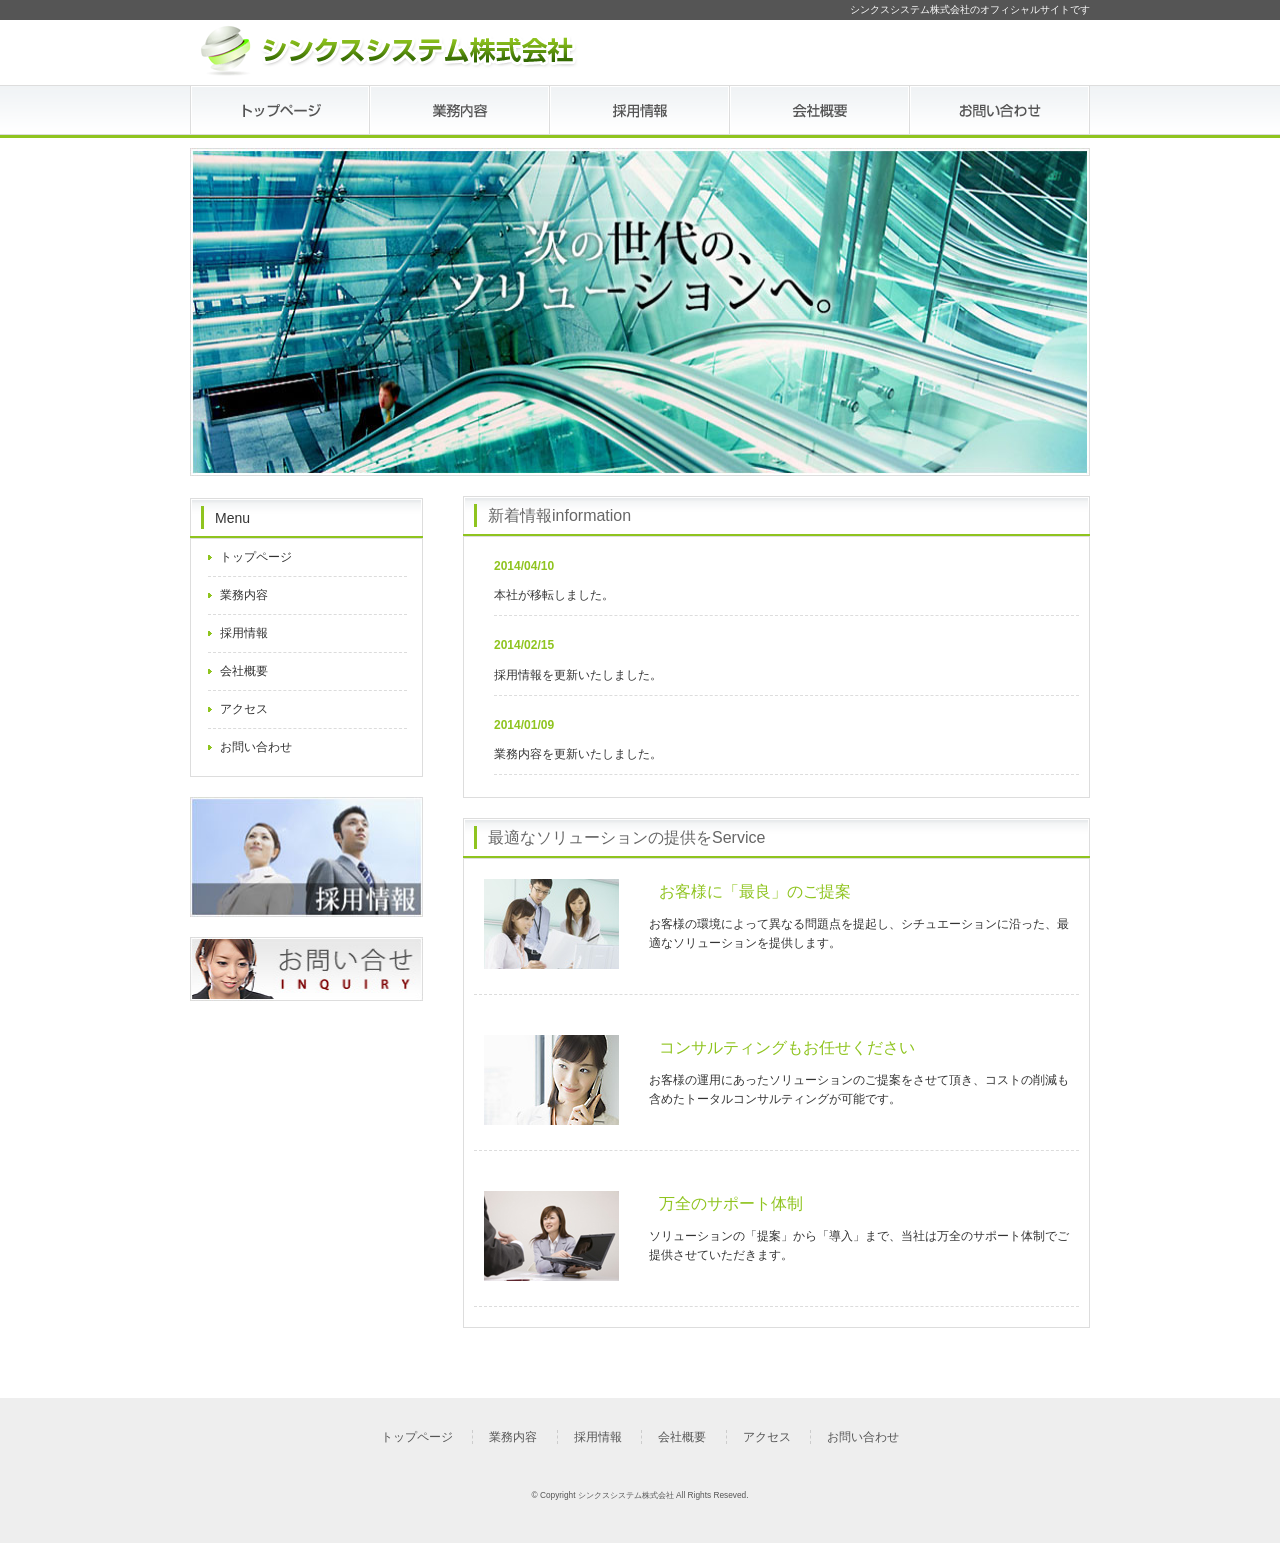
<file: execise/index.html>
<!DOCTYPE html>
<html lang="en">

<head>
    <meta charset="UTF-8">
    <meta name="viewport" content="width=device-width, initial-scale=1.0">
    <title>シンクスシステム株式会社</title>
    <meta name="Description" content="シンクスシステム株式会社のオフィシャルサイトです。">
    <meta name="Keywords" content="シンクスシステム株式会社">
    <link rel="stylesheet" href="css/reset.css">
    <link rel="stylesheet" href="css/common.css">
</head>

<body>
    <!-- -----div開始 idはwrapper----- -->
    <div id="wrapper">
        <header>
            <h1>シンクスシステム株式会社のオフィシャルサイトです</h1>
            <p><a href="index.html"><img src="images/logo.png" alt="シンクスシステム株式会社" width="400" height="60"></a></p>
            <!-- -----nav開始 idはglobal_navi　・　a要素にid属性----- -->
            <nav id="global_navi">
                <ul>
                    <li><a href="index.html" id="home">トップページ</a></li>
                    <li><a href="works.html" id="works">業務内容</a></li>
                    <li><a href="recruit.html" id="recruit">採用情報</a></li>
                    <li><a href="company.html" id="company">会社概要</a></li>
                    <li><a href="contact.html" id="contact">お問い合わせ</a></li>
                </ul>
            </nav>
            <!-- -----/nav id="global_navi"終了----- -->
        </header>
        <!-- -----div開始 idはmain_visual----- -->
        <div id="main_visual">
            <h2><img src="images/main_visual.jpg" alt="お客様に「最良」をご提案。" width="900" height="328"></h2>
        </div>
        <!-- -----/div id="はmain_visual"終了----- -->
        <main>
            <!-- ------infomationをspan要素で囲む----- -->
            <h3>新着情報information</h3>
            <!-- -----div開始 classはmain_contents----- -->
            <div class="main_contents">
                <dl>
                    <dt>2014/04/10</dt>
                    <dd>本社が移転しました。</dd>
                    <dt>2014/02/15</dt>
                    <dd>採用情報を更新いたしました。</dd>
                    <dt>2014/01/09</dt>
                    <dd>業務内容を更新いたしました。</dd>
                    <dt>2013/12/20</dt>
                    <dd>会社概要を更新いたしました。</dd>
                    <dt>2014/10/18</dt>
                    <dd>ウェブサイトをリニューアルいたしました。</dd>
                </dl>
            </div>
            <!-- -----/div class="main_contents"終了----- -->
            <!-- ------h3　Serviceテキストをspan要素で囲む------ -->
            <h3>最適なソリューションの提供をService</h3>
            <!-- -----article開始----- -->
            <article>
                <!-- -----section①開始----- -->
                <section>
                    <!-- -----div開始 classはservice----- -->
                    <div class="service">
                        <h4>お客様に「最良」のご提案</h4>
                        <p>お客様の環境によって異なる問題点を提起し、シチュエーションに沿った、最適なソリューションを提供します。</p>
                    </div>
                    <!-- -----/div class="service"終了----- -->
                    <!-- -----下記のｐ要素 classはservice_pic----- -->
                    <p class="service_pic"><img src="images/photom1.jpg" alt="「安心」「親切」「迅速」 
                に対応" width="135" height="90"></p>
                </section>
                <!-- -----/section①終了-----
<!-- -----section②開始----- -->
                <section>
                    <!-- -----div開始 classはservice----- -->
                    <div class="service">
                        <h4>コンサルティングもお任せください</h4>
                        <p>お客様の運用にあったソリューションのご提案をさせて頂き、コストの削減も含めたトータルコンサルティングが可能です。</p>
                    </div>
                    <!-- -----/div class="service"終了----- -->
                    <!-- -----下記のｐ要素 classはservice_pic----- -->
                    <p class="service_pic"><img src="images/photom2.jpg" alt="もっと「快適」に、コ 
                ストも削減" width="135" height="90"></p>
                </section>
                <!-- -----/section②終了-----
<!-- -----section③開始----- -->
                <section>
                    <!-- -----div開始 classはservice----- -->
                    <div class="service">
                        <h4>万全のサポート体制</h4>
                        <p>ソリューションの「提案」から「導入」まで、当社は万全のサポート体制でご提供させていただきます。</p>
                    </div>
                    <!-- -----/div class="service"終了----- -->
                    <!-- -----下記のｐ要素 classはservice_pic----- -->
                    <p class="service_pic"><img src="images/photom3.jpg" alt="万全のサポート体制" width="135" height="90"></p>
                </section>
                <!-- -----/section③終了----- -->
            </article>
            <!-- -----/article終了----- -->
        </main>
        <!-- -----div開始　idはsidebar----- -->
        <div id="sidebar">
            <h3>Menu</h3>
            <!-- -----nav開始 idはlocal_navi----- -->
            <nav id="local_navi">
                <ul>
                    <li><a href="index.html">トップページ</a></li>
                    <li><a href="works.html">業務内容</a></li>
                    <li><a href="recruit.html">採用情報</a></li>
                    <li><a href="company.html">会社概要</a></li>
                    <li><a href="company.html">アクセス</a></li>
                    <li><a href="contact.html">お問い合わせ</a></li>
                </ul>
            </nav>
            <!-- -----/nav id="local_navi"終了-----
    -----aside開始----- -->
            <aside>
                <p><a href="recruit.html"><img src="images/side_banner1_df.jpg" alt="採用情報" width="233" height="120"></a>
                </p>
                <p><a href="contact.html"><img src="images/side_banner2_df.jpg" alt="お問い合わせ" width="233"
                            height="64"></a></p>
            </aside>
            <!-- -----/aside終了----- -->
            <!-- -----/div id="sidebar"終了----- -->
        </div>
        <!-- -----/div id="wrapper"終了----- -->
    </div>
    <footer>
        <ul>
            <li><a href="index.html">トップページ</a></li>
            <li><a href="works.html">業務内容</a></li>
            <li><a href="recruit.html">採用情報</a></li>
            <li><a href="company.html">会社概要</a></li>
            <li><a href="company.html">アクセス</a></li>
            <li><a href="contact.html">お問い合わせ</a></li>
        </ul>
        <!-- -----下記のｐ要素 idはcopy----- -->
        <p id="copy"><small>&copy; Copyright シンクスシステム株式会社 All Rights Reseved.</small></p>
    </footer>
    <!-- / フッター -->
</body>

</html>
</file>
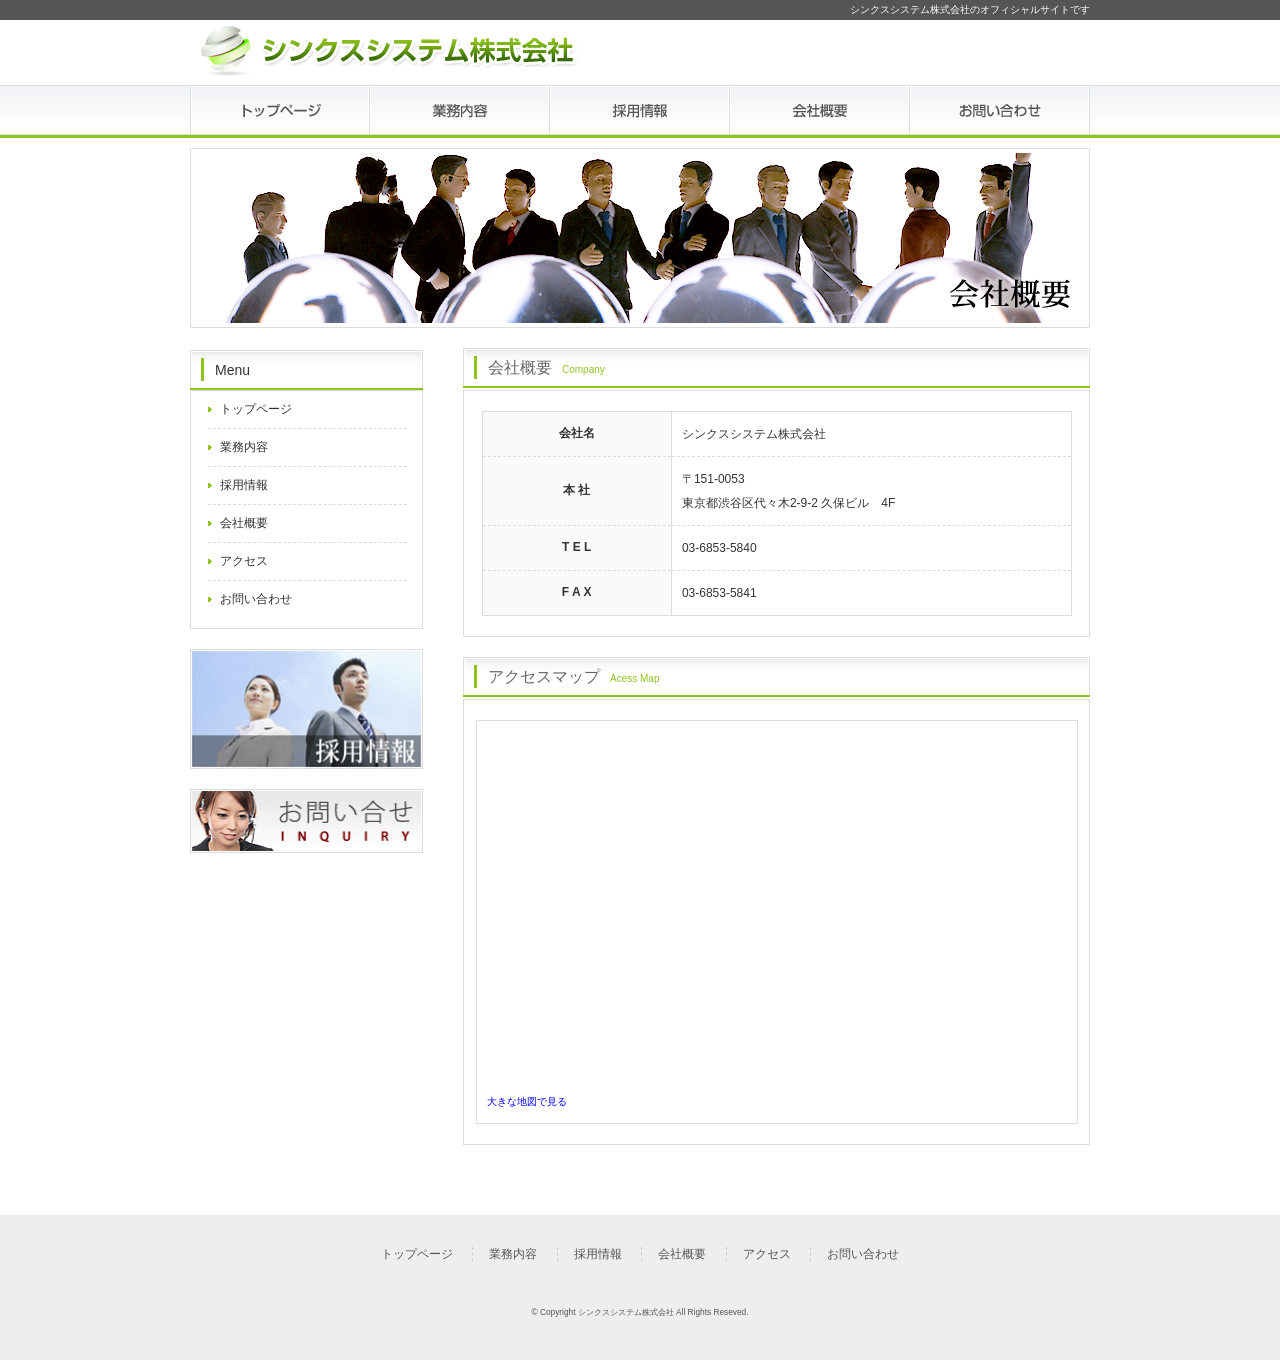
<file: execise/company.html>
<!DOCTYPE HTML>
<html>

<head>
  <meta charset="utf-8">
  <title>シンクスシステム株式会社</title>
  <meta name="Description" content="シンクスシステム株式会社のオフィシャルサイトです。">
  <meta name="Keywords" content="シンクスシステム株式会社">
  <link rel="stylesheet" type="text/css" href="css/reset.css" media="all">
  <link rel="stylesheet" type="text/css" href="css/common.css" media="all">
</head>

<body>
  <div id="wrapper">
    <header>
      <h1>シンクスシステム株式会社のオフィシャルサイトです</h1>
      <p><a href="index.html"><img src="images/logo.png" alt="シンクスシステム株式会社" width="400" height="60"></a></p>
      <!-- メインナビゲーション -->

      <nav id="global_navi">
        <ul>
          <li><a href="index.html" id="home">トップページ</a></li>
          <li><a href="works.html" id="works">業務内容</a></li>
          <li><a href="recruit.html" id="recruit">採用情報</a></li>
          <li><a href="company.html" id="company">会社概要</a></li>
          <li><a href="contact.html" id="contact">お問い合わせ</a></li>
        </ul>
        <!-- / メインナビゲーション -->
      </nav>
    </header>
    <div id="main_visual">
      <h2><img src="images/company_visual.png" alt="お客様に「最良」をご提案。" width="900" height="180"></h2>
    </div>

    <!-- メイン 右 -->
    <main>
      <h3 class="heading">会社概要<span>Company</span></h3>
      <div class="main_contents">
        <table>
          <tr>
            <th>会社名</th>
            <td>シンクスシステム株式会社</td>
          </tr>
          <tr>
            <th>本 社</th>
            <td>〒151-0053<br>
              東京都渋谷区代々木2-9-2
              久保ビル　4F</td>
          </tr>
          <tr>
            <th>T E L</th>
            <td>03-6853-5840</td>
          </tr>
          <tr>
            <th>F A X</th>
            <td>03-6853-5841</td>
          </tr>
        </table>
      </div>
      <h3 class="heading"><a name="acess">アクセスマップ<span>Acess Map</span></a></h3>
      <div class="main2">
        <table>
          <tr>
            <td><iframe width="580" height="350" frameborder="0" scrolling="no" marginheight="0" marginwidth="0"
                src="https://maps.google.co.jp/maps?f=q&amp;source=s_q&amp;hl=ja&amp;geocode=&amp;q=%E6%9D%B1%E4%BA%AC%E9%83%BD%E6%B8%8B%E8%B0%B7%E5%8C%BA%E4%BB%A3%E3%80%85%E6%9C%A82-9-2&amp;aq=&amp;sll=35.673343,139.710388&amp;sspn=0.469107,0.617294&amp;brcurrent=3,0x60188cd1ad624487:0xd97a4e0de81dd0aa,0,0x60188cd1ad5811c3:0x91d4ea433bf7796d&amp;ie=UTF8&amp;hq=&amp;hnear=%E6%9D%B1%E4%BA%AC%E9%83%BD%E6%B8%8B%E8%B0%B7%E5%8C%BA%E4%BB%A3%E3%80%85%E6%9C%A8%EF%BC%92%E4%B8%81%E7%9B%AE%EF%BC%99%E2%88%92%EF%BC%92&amp;t=m&amp;ll=35.693204,139.699316&amp;spn=0.024398,0.049782&amp;z=14&amp;iwloc=A&amp;output=embed"></iframe>
              <br />
              <small><a
                  href="https://maps.google.co.jp/maps?f=q&amp;source=embed&amp;hl=ja&amp;geocode=&amp;q=%E6%9D%B1%E4%BA%AC%E9%83%BD%E6%B8%8B%E8%B0%B7%E5%8C%BA%E4%BB%A3%E3%80%85%E6%9C%A82-9-2&amp;aq=&amp;sll=35.673343,139.710388&amp;sspn=0.469107,0.617294&amp;brcurrent=3,0x60188cd1ad624487:0xd97a4e0de81dd0aa,0,0x60188cd1ad5811c3:0x91d4ea433bf7796d&amp;ie=UTF8&amp;hq=&amp;hnear=%E6%9D%B1%E4%BA%AC%E9%83%BD%E6%B8%8B%E8%B0%B7%E5%8C%BA%E4%BB%A3%E3%80%85%E6%9C%A8%EF%BC%92%E4%B8%81%E7%9B%AE%EF%BC%99%E2%88%92%EF%BC%92&amp;t=m&amp;ll=35.693204,139.699316&amp;spn=0.024398,0.049782&amp;z=14&amp;iwloc=A"
                  style="color:#0000FF;text-align:left">大きな地図で見る</a></small>
            </td>
          </tr>
        </table>
      </div>
    </main>
    <div id="sidebar">

      <h3>Menu</h3>
      <nav id="local_navi">
        <ul class="info">
          <li><a href="index.html">トップページ</a></li>
          <li><a href="works.html">業務内容</a></li>
          <li><a href="recruit.html">採用情報</a></li>
          <li><a href="company.html">会社概要</a></li>
          <li><a href="company.html">アクセス</a></li>
          <li><a href="contact.html">お問い合わせ</a></li>
        </ul>
      </nav>
      <aside>
        <p><a href="recruit.html"><img src="images/side_banner1_df.jpg" alt="採用情報" width="233" height="120"></a></p>
        <p><a href="contact.html"><img src="images/side_banner2_df.jpg" width="233" height="64"></a></p>
        　　
      </aside>
    </div>
  </div>
  <footer>
    <ul>
      <li><a href="index.html">トップページ</a></li>
      <li><a href="works.html">業務内容</a></li>
      <li><a href="recruit.html">採用情報</a></li>
      <li><a href="company.html">会社概要</a></li>
      <li><a href="company.html">アクセス</a></li>
      <li><a href="contact.html">お問い合わせ</a></li>
    </ul>
    <p id="copy"><small>&copy; Copyright シンクスシステム株式会社 All Rights Reseved.</small></p>
  </footer>
  <!-- / フッター -->

</body>

</html>
</file>
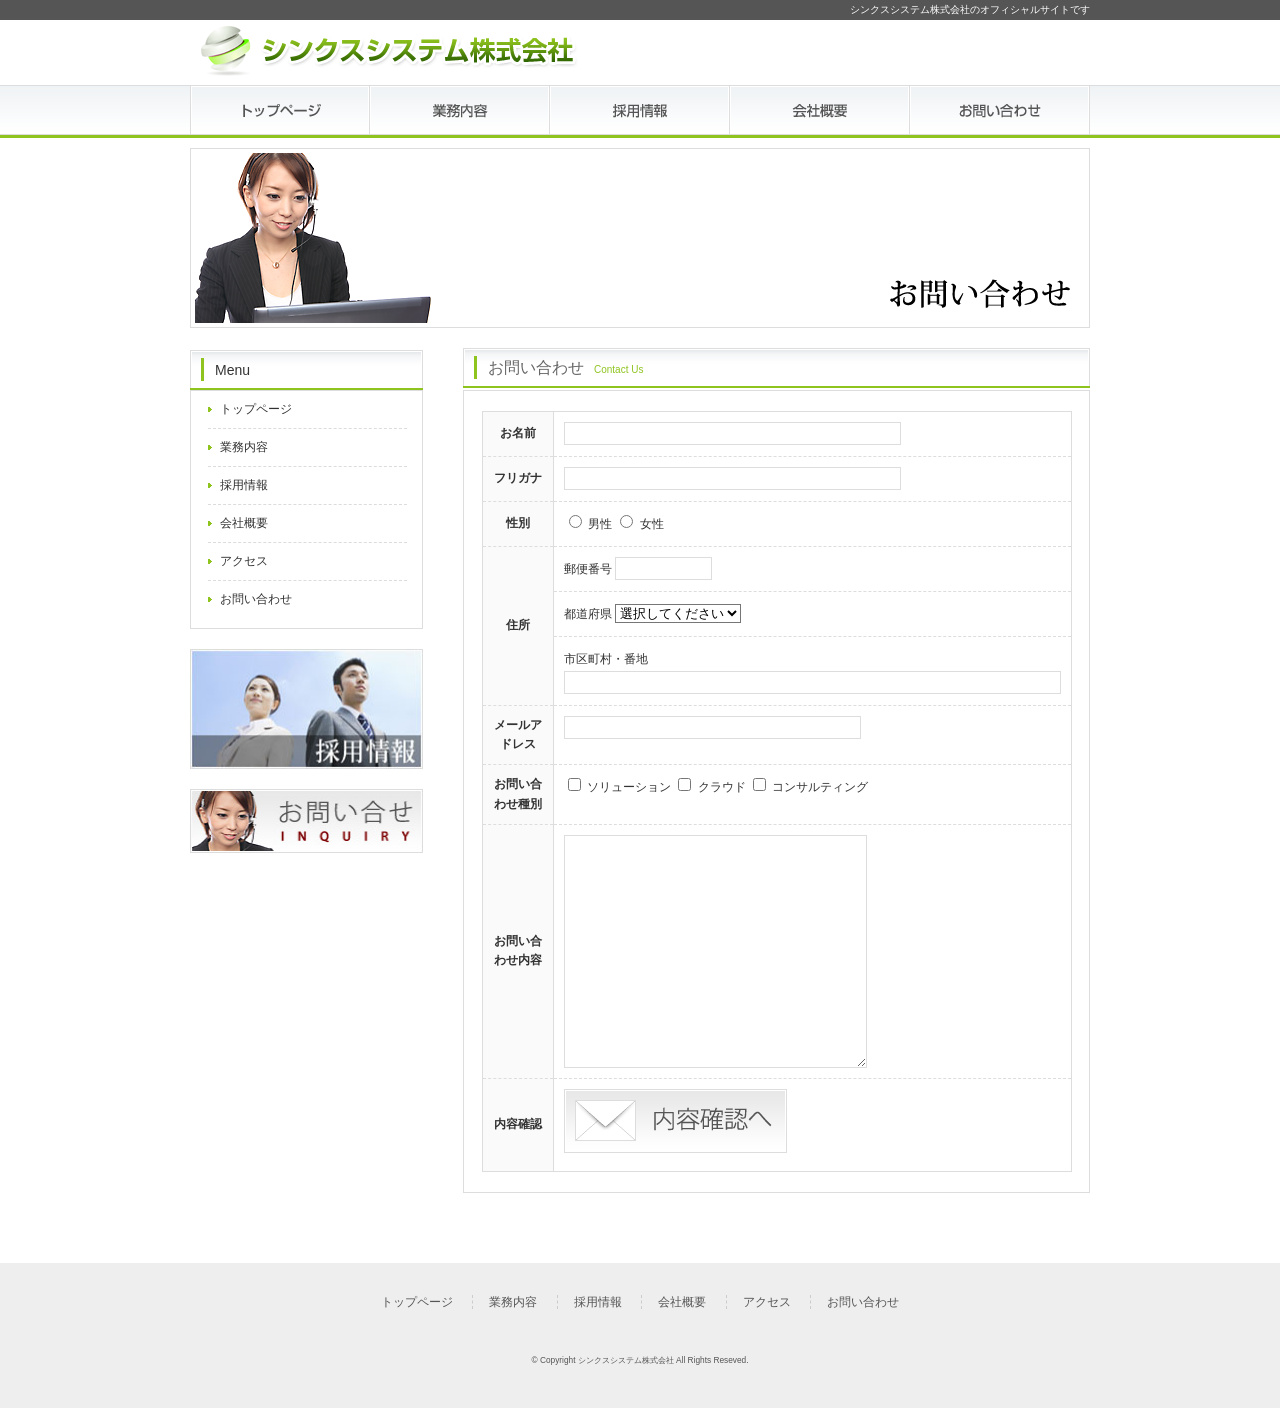
<file: execise/contact.html>
<!DOCTYPE HTML>
<html>

<head>
  <meta charset="utf-8">
  <title>シンクスシステム株式会社</title>
  <meta name="Description" content="シンクスシステム株式会社のオフィシャルサイトです。">
  <meta name="Keywords" content="シンクスシステム株式会社">
  <link rel="stylesheet" type="text/css" href="css/reset.css" media="all">
  <link rel="stylesheet" type="text/css" href="css/common.css" media="all">
</head>

<body>
  <div id="wrapper">
    <header>
      <h1>シンクスシステム株式会社のオフィシャルサイトです</h1>
      <p><a href="index.html"><img src="images/logo.png" alt="シンクスシステム株式会社" width="400" height="60"></a></p>
      <!-- メインナビゲーション -->

      <nav id="global_navi">
        <ul>
          <li><a href="index.html" id="home">トップページ</a></li>
          <li><a href="works.html" id="works">業務内容</a></li>
          <li><a href="recruit.html" id="recruit">採用情報</a></li>
          <li><a href="company.html" id="company">会社概要</a></li>
          <li><a href="contact.html" id="contact">お問い合わせ</a></li>
        </ul>
        <!-- / メインナビゲーション -->
      </nav>
    </header>
    <div id="main_visual">
      <h2><img src="images/contact_visual.png" alt="お客様に「最良」をご提案。" width="900" height="180" /></h2>
    </div>

    <!-- メイン 右 -->
    <main>
      <h3 class="heading">お問い合わせ<span>Contact Us</span></h3>
      <div class="main_contents">
        <form action="mailto:xxx@xx.jp" method="post">
          <input type="hidden" name="mode" value="regchk" />
          <table>
            <tr>
              <th>お名前</th>
              <td><input type="text" name="name" size="40" value=""></td>
            </tr>
            <tr>
              <th>フリガナ</th>
              <td><input type="text" name="name2" size="40" value=""></td>
            </tr>
            <tr>
              <th>性別</th>
              <td><input type="radio" name="gender" id="man" value="man">
                <label for="man">男性</label>
                <input type="radio" name="gender" id="female" value="female">
                <label for="female">女性</label>
              </td>
            </tr>
            <tr>
              <th rowspan="3">住所</th>
              <td>郵便番号
                <input type="text" name="zipcode" size="10" value="" id="zipcode">
              </td>
            </tr>
            <tr>
              <td>都道府県
                <select name="divisions" id="divisions">
                  <option>選択してください</option>
                  <option value="Tochigi">栃木県</option>
                  <option value="Gunma">群馬県</option>
                  <option value="Ibaraki">茨城県</option>
                  <option value="Saitama">埼玉県</option>
                  <option value="Tokyo">東京都</option>
                  <option value="Chiba">千葉県</option>
                  <option value="Kanagawa">神奈川県</option>
                </select>
              </td>
            </tr>
            <tr>
              <td>市区町村・番地<br>
                <input type="text" name="address" size="60" value="" id="address">
              </td>
            </tr>
            <tr>
              <th>メールアドレス</th>
              <td><input type="text" name="mail" size="35" value=""></td>
            </tr>
            <tr>
              <th>お問い合わせ種別</th>
              <td><input type="checkbox" name="inquiry_type" id="solutions">
                <label for="solutions">ソリューション</label>
                <input type="checkbox" name="inquiry_type" id="cloud_services">
                <label for="cloud_services">クラウド</label>
                <input type="checkbox" name="inquiry_type" id="consulting">
                <label for="consulting">コンサルティング</label>
              </td>
            </tr>
            <tr>
              <th>お問い合わせ内容</th>
              <td><textarea name="message" rows="15" cols="35">
  </textarea></td>
            </tr>
            <tr>
              <th>内容確認</th>
              <td><input type="image" src="images/send.png" alt="送信" width="223" height="64" /></td>
            </tr>
          </table>
        </form>
      </div>
    </main>
    <div id="sidebar">

      <h3>Menu</h3>
      <nav id="local_navi">
        <ul class="info">
          <li><a href="index.html">トップページ</a></li>
          <li><a href="works.html">業務内容</a></li>
          <li><a href="recruit.html">採用情報</a></li>
          <li><a href="company.html">会社概要</a></li>
          <li><a href="company.html#acess">アクセス</a></li>
          <li><a href="contact.html">お問い合わせ</a></li>
        </ul>
      </nav>
      <aside>
        <p><a href="recruit.html"><img src="images/side_banner1_df.jpg" alt="採用情報" width="233" height="120"></a></p>
        <p><a href="contact.html"><img src="images/side_banner2_df.jpg" width="233" height="64"></a></p>
        　　
      </aside>
    </div>
  </div>
  <footer>
    <ul>
      <li><a href="index.html">トップページ</a></li>
      <li><a href="works.html">業務内容</a></li>
      <li><a href="recruit.html">採用情報</a></li>
      <li><a href="company.html">会社概要</a></li>
      <li><a href="company.html#acess">アクセス</a></li>
      <li><a href="contact.html">お問い合わせ</a></li>
    </ul>
    <p id="copy"><small>&copy; Copyright シンクスシステム株式会社 All Rights Reseved.</small></p>
  </footer>
  <!-- / フッター -->

</body>

</html>
</file>
<file: execise/css/common.css>
@charset "UTF-8";

body {
    font-family: "メイリオ", "Meiryo", arial, "ヒラギノ角ゴ Pro W3", "Hiragino Kaku Gothic Pro",
        Osaka, "ＭＳ Ｐゴシック", "MS PGothic", Sans-Serif;
    font-size: 75%;
    line-height: 1.6;
    color: #333;
    background: url("../images/header_back.gif") repeat-x;
}

a:link,
a:visited {
    color: #157dd6;
    text-decoration: none;
}

a:hover {
    color: #367f93;
}

img {
    border: 0;
    vertical-align: bottom;
}

table {

    border-collapse: collapse;

}

input[type="text"],
textarea {
    padding: 3px;
    border: 1px solid #ddd;
}

/*--------------------------------
全体の枠 
--------------------------------*/

#wrapper {
    width: 900px;
    margin: 0 auto;
}

/*--------------------------------
ヘッダー 
--------------------------------*/

header {
    margin-bottom: 10px;
    height: 138px;
}

header h1 {
    font-size: 10px;
    font-weight: normal;
    text-align: right;
    color: #fff;
    background-color: #555;
    line-height: 20px;
    height: 20px;
}

/* ロゴ */
header p {
    height: 65px;
}

/*--------------------------------
グローバルナビ 
--------------------------------*/
#global_navi {
    height: 53px;
}

#global_navi li {
    float: left;
}

#global_navi li a {
    display: block;
    text-indent: -9999px;
    width: 180px;
    height: 53px;
}

#global_navi #home {
    background: url(../images/navi_home.gif) no-repeat;
}

#global_navi #home:hover {
    background: url(../images/navi_home_ov.gif) no-repeat;
}

#global_navi #works {
    background: url(../images/navi_works.gif) no-repeat;
}

#global_navi #works:hover {
    background: url(../images/navi_works_ov.gif) no-repeat;
}

#global_navi #recruit {
    background: url(../images/navi_recruit.gif) no-repeat;
}

#global_navi #recruit:hover {
    background: url(../images/navi_recruit_ov.gif) no-repeat;
}

#global_navi #company {
    background: url(../images/navi_company.gif) no-repeat;
}

#global_navi #company:hover {
    background: url(../images/navi_company_ov.gif) no-repeat;
}

#global_navi #contact {
    background: url(../images/navi_contact.gif) no-repeat;
}

#global_navi #contact:hover {
    background: url(../images/navi_contact_ov.gif) no-repeat;
}

/*--------------------------------
メインビジュアル 
--------------------------------*/
#main_visual {
    width: 900px;
}

/*--------------------------------
メインコンテンツ 
--------------------------------*/

main {
    float: right;
    width: 627px;
    padding: 20px 0 50px;
}

main h3 {
    padding-left: 25px;
    line-height: 40px;
    font-size: 16px;
    font-weight: normal;
    color: #666;
    background: url(../images/headbg.png) no-repeat;
}

main h3 span {
    font-size: 10px;
    color: #8fc41f;
    padding-left: 10px;
}

.main_contents {
    padding: 20px 10px;
    margin-bottom: 20px;
    border: 1px solid #ddd;
}

article {
    margin: 0 0 20px 0;
    padding: 0 10px;
    border: 1px solid #ddd;
}

.main_contents dl {
    margin-left: 20px;
    height: 220px;
    overflow: auto;
}

.main_contents dl dt {
    color: #8fc41f;
    font-weight: bold;
    margin-bottom: 10px;
}

.main_contents dl dd {
    margin-bottom: 20px;
    padding-bottom: 10px;
    border-bottom: 1px dashed #ddd;
}

section {
    overflow: hidden;
    padding: 20px 0 10px;
    margin: 0 0 20px 0;
    border-bottom: 1px dashed #dcdcdc;
}

.service {
    width: 420px;
    float: right;
    padding: 0 10px 15px 15px;
}

.service_pic {
    width: 135px;
    float: left;
    padding: 0 15px 15px 10px;
}

.main2 {
    padding: 20px 10px 20px 10px;
    margin: 0 0 20px 0;
    border: 0;
    background: none;
    border: 1px solid #dcdcdc;
}

#main2 table {
    width: 600px;
    margin-bottom: 20px;
    border-collapse: collapse;
    border: 1px solid #999;
    border-spacing: 0;
    line-height: 1.8;
}

#main2 table td {
    width: 600px;
    padding: 5px;
    border: 1px solid #999;
    border-width: 0 0 1px 1px;
    text-align: left;
}

article h4 {
    margin: 0 0 10px 10px;
    font-size: 16px;
    font-weight: normal;
    color: #8fc41f;
}

table {
    border-collapse: collapse;
}

main table {
    width: 590px;
    margin: 0 auto;
    border: solid 1px #ddd;
}

main table th {
    width: 169px;
    padding: 10px;
    border-right: 1px solid #ddd;
    border-bottom: 1px dashed #ddd;
    background: #fafafa;
    font-weight: bold;
    text-align: center;
    vertical-align: middle;
}

main table td {
    width: 380px;
    padding: 10px;
    border-bottom: 1px dashed #ddd;
    line-height: 2;
}

/*--------------------------------
サイドバー 
--------------------------------*/
#sidebar {
    float: left;
    width: 233px;
    padding: 22px 0 50px;
}

#sidebar h3 {
    padding-left: 25px;
    line-height: 40px;
    font-size: 14px;
    font-weight: normal;
    color: #333;
    background: url(../images/side_headbg.png) no-repeat;
}

#local_navi {
    padding: 0 0 10px 17px;
    margin-bottom: 20px;
    border: 1px solid #ddd;
}

#local_navi li {
    padding: 10px 0;
    margin-right: 15px;
    border-bottom: 1px dashed #dcdcdc;
}

#local_navi li {
    padding: 10px 0;
    margin-right: 15px;
    border-bottom: 1px dashed #dcdcdc;
}

#local_navi li:last-child {
    border: none;
}

#local_navi a:link,
#local_navi a:visited {
    display: block;
    padding-left: 12px;
    line-height: normal;
    text-decoration: none;
    color: #313131;
    background: url(../images/linkArrow.gif) no-repeat left center;
}

#local_navi a:hover {
    color: #8fc41f;
}

aside p {
    margin-bottom: 20px;
}

/*--------------------------------
フッター 
--------------------------------*/

footer {
    clear: both;
    background: #eeeeee;
}

footer ul {
    margin: 0 auto;
    width: 900px;
    padding: 30px 0;
    text-align: center;
}

footer li {
    display: inline;
    padding: 0 16px;
    border-left: 1px dashed #ccc;
}

footer li:first-child {
    border: none;
}

footer li a:link,
footer li a:visited {
    text-decoration: none;
    color: #555;
}

footer li a:hover {
    color: #aaa;
}

#copy {
    padding: 10px 0 40px;
    font-size: 10px;
    text-align: center;
    color: #555;
}
</file>
